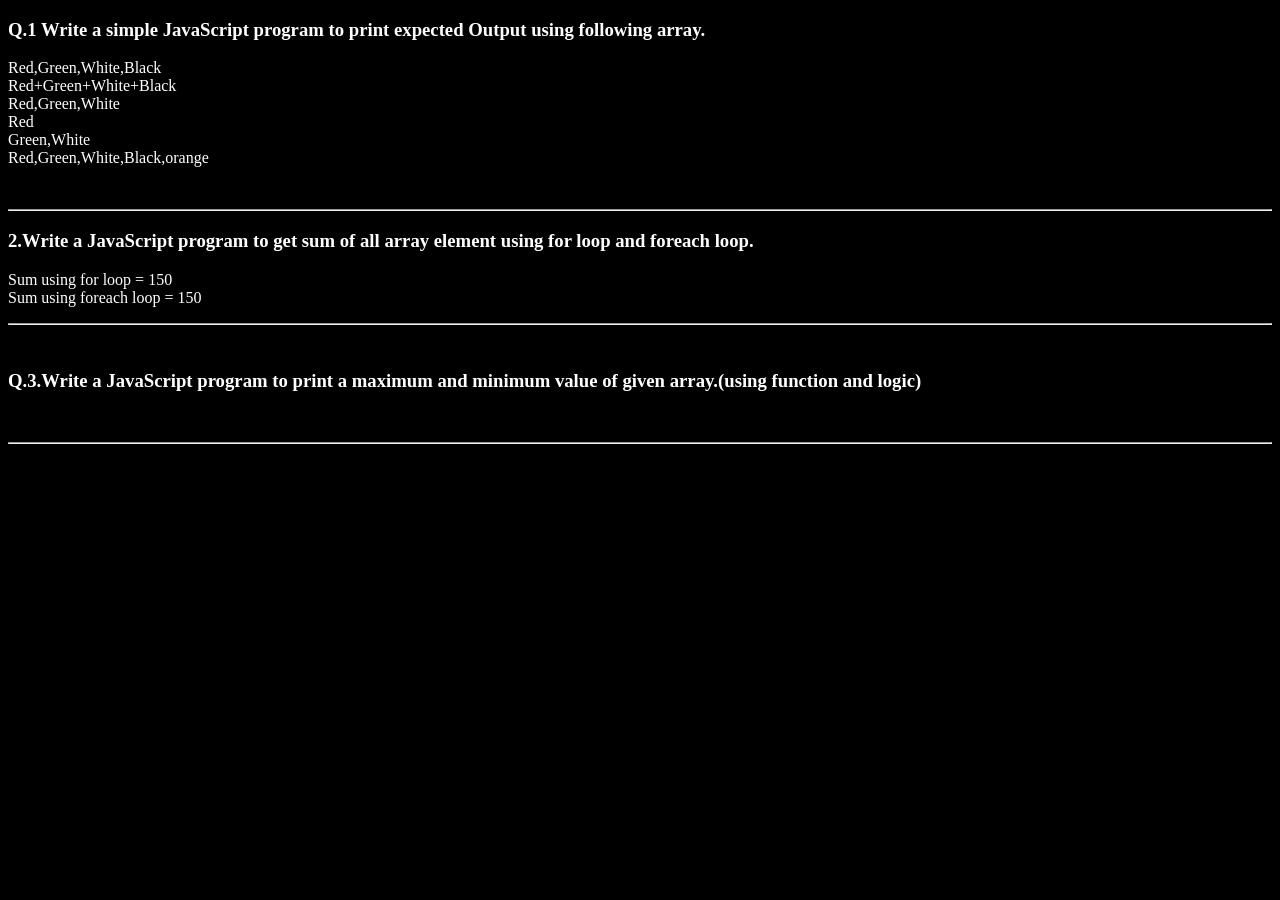
<file: js-pr-3/index.html>
<!DOCTYPE html>
<html lang="en">
<head>
    <meta charset="UTF-8">
    <meta name="viewport" content="width=device-width, initial-scale=1.0">
    <title>js-pr-3</title>
    <link rel="stylesheet" href="./css/sonal.css">
   
</head>
<body>
    <h3>
        Q.1  Write a simple JavaScript program to print expected Output using following array.
    </h3>
    <p id="output"></p>
    <br>
    <hr>
    <h3>
        2.Write a JavaScript program to get sum of all array element using for loop and foreach loop.
    </h3>
    <p id="q2"></p>
    <hr>
    <br>
    <h3>
        Q.3.Write a JavaScript program to print a maximum and minimum value of given array.(using function and logic)
    <p id="q3"></p>
    <br>
    <hr>
     <script src="./js/sonal.js"></script>
    <script src="./js/sonal.ts"></script>
</body>
</html>
</file>
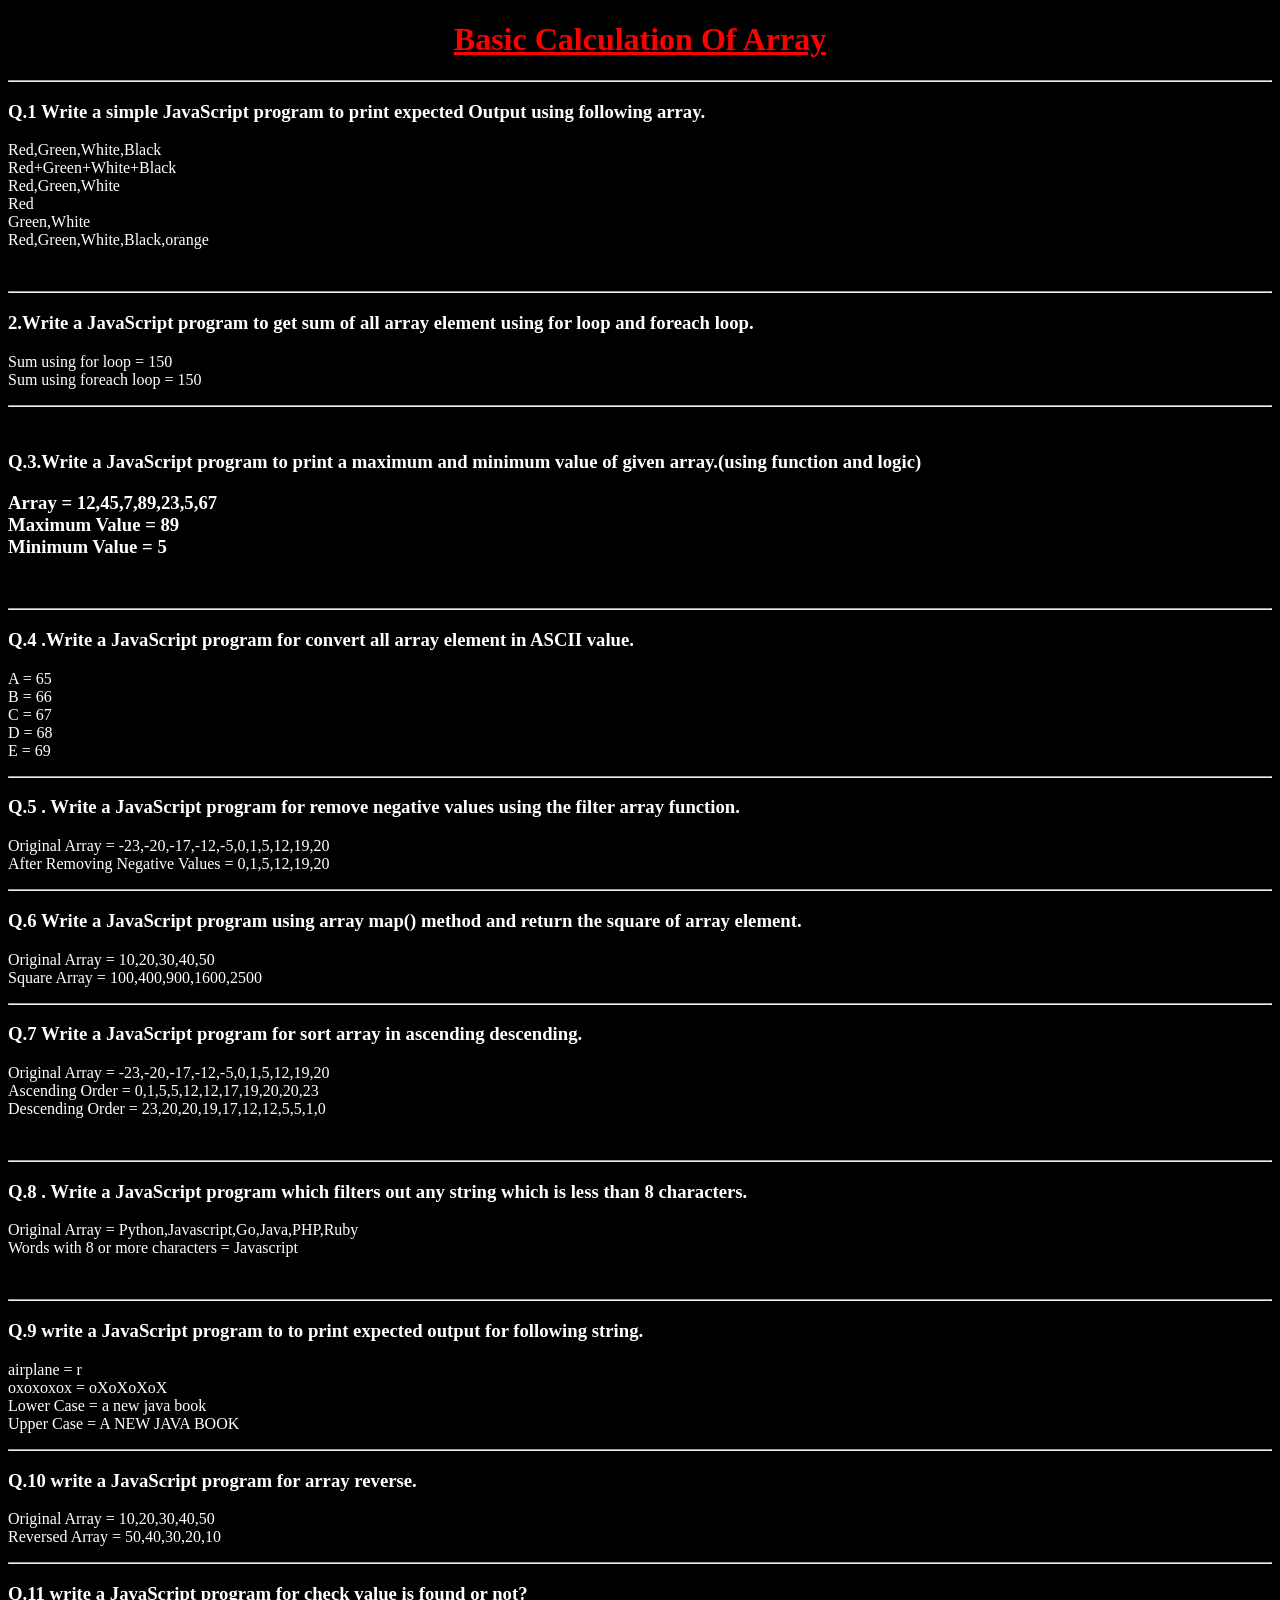
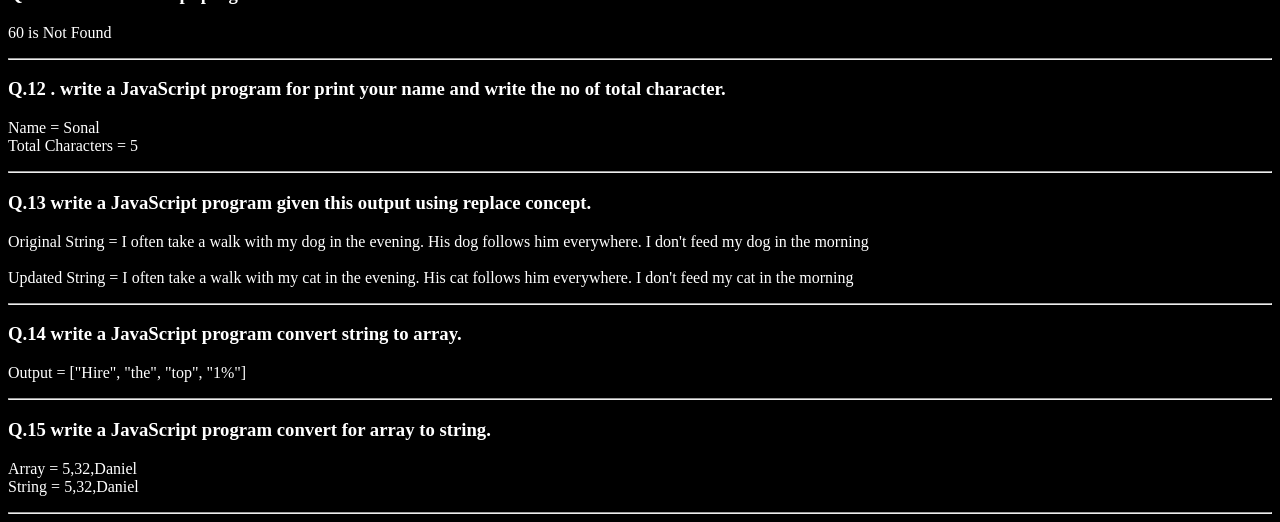
<file: js-pr-3-main/js-pr-3/index.html>
<!DOCTYPE html>
<html lang="en">
<head>
    <meta charset="UTF-8">
    <meta name="viewport" content="width=device-width, initial-scale=1.0">
    <title>js-pr-3</title>
    <link rel="stylesheet" href="./css/sonal.css">
   
</head>
<body>

    <h1 align="center" class="sonal">
        Basic Calculation Of Array

    </h1>
    <hr>
    <h3>
        Q.1  Write a simple JavaScript program to print expected Output using following array.
    </h3>
    <p id="output"></p>
    <br>
    <hr>
    <h3>
        2.Write a JavaScript program to get sum of all array element using for loop and foreach loop.
    </h3>
    <p id="q2"></p>
    <hr>
    <br>
    <h3>
        Q.3.Write a JavaScript program to print a maximum and minimum value of given array.(using function and logic)
    <p id="q3"></p>
    <br>
    <hr>

    <h3>
        Q.4 .Write a JavaScript program for convert all array element in ASCII value.
    </h3>
    <p id="q4">
    </p>
    <hr>

    <h3>
        Q.5 . Write a JavaScript program for remove negative values using the filter array function.
    </h3>
    <P id="q5">
    </P>
    <hr>

    <h3>
        Q.6 Write a JavaScript program using array map() method and return the square of array element.
    </h3>
    <p id="q6"></p>
    <hr>

    <h3>
        Q.7 Write a JavaScript program for sort array in ascending descending.
    </h3>
    <p id="q7"></p>
    <br>
    <hr>

    <h3>
        Q.8 . Write a JavaScript program which filters out any string which is less than 8 characters. 
    </h3>
    <P id="q8"></P>
    <br>
    <hr>

    <h3>
        Q.9 write a JavaScript program to  to print expected output for following string.
    </h3>
    <p id="q9"></p>
    <hr>
    <h3>
        Q.10  write a JavaScript program for array reverse.
    </h3>
    <p id="q10"></p>
    <hr>

    <h3>
        Q.11 write a JavaScript program for check value is found or not?
    </h3>
    <p id="q11"></p>
    <hr>

    <h3>
        Q.12 . write a JavaScript program for print your name and write the no of total character.
    </h3>
    <p id="q12"></p>
    <hr>

    <h3>
        Q.13 write a JavaScript program given this output using replace concept.
    </h3>
    <p id="q13"></p>
    <hr>
    <h3>
         Q.14 write a JavaScript program convert string to array.
    </h3>
    <p id="q14"></p>
    <hr>

    <h3>
        Q.15  write a JavaScript program convert for array to string.
    </h3>

    <p id="q15"></p>
    <hr>
     <script src="./js/sonal.js"></script>
    <script src="./js/sonal.ts"></script>
</body>
</html>
</file>
<file: js-pr-3/css/sonal.css>
body{
    background-color: black;
    color: white;
}
</file>
<file: js-pr-3-main/js-pr-3/css/sonal.css>
body{
    background-color: black;
    color: white;
}
.sonal{
    text-decoration: underline;
    color: red;
}
</file>
